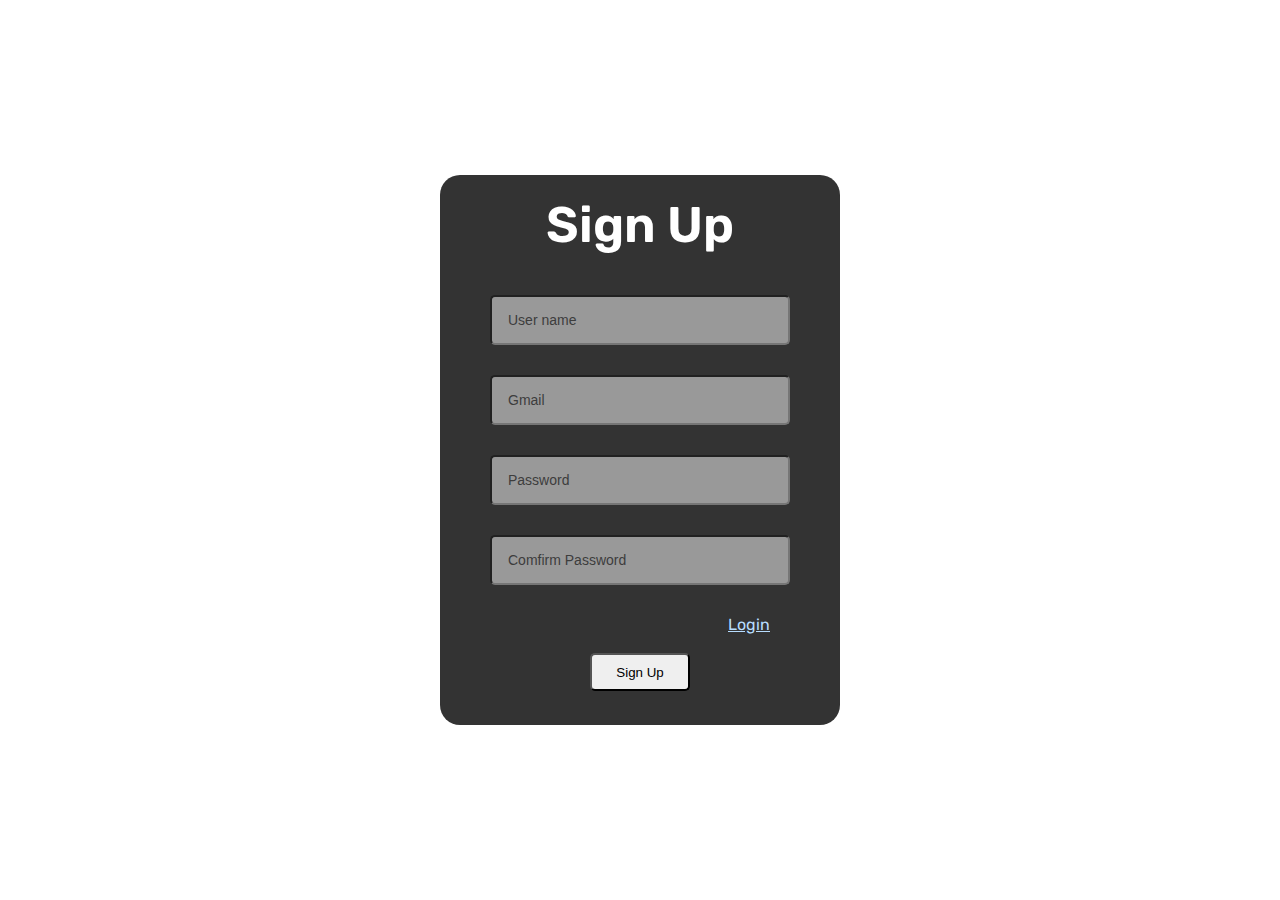
<file: index.html>
<!DOCTYPE html>
<html lang="en">
  <head>
    <meta charset="UTF-8" />
    <meta name="viewport" content="width=device-width, initial-scale=1.0" />
    <link rel="preconnect" href="https://fonts.googleapis.com" />
    <link rel="preconnect" href="https://fonts.gstatic.com" crossorigin />
    <link
      href="https://fonts.googleapis.com/css2?family=Inter:wght@200;300;400;500;600;700;800&family=Rubik:wght@400;600;700&display=swap"
      rel="stylesheet"
    />
    <link rel="stylesheet" type="text/css" href="index.css" />
    <link rel="stylesheet" href="./demon.html" />
    <title>Document</title>
  </head>
  <body>
    <div class="body">
      <div class="wrapper">
        <div class="wrapper-heading">Sign Up</div>
        <form onsubmit="signup()">
          <div class="input-file">
            <input
              id="username"
              class="input-css"
              type="text"
              placeholder="User name"
            />
          </div>
          <div class="input-file">
            <input
              id="gmail"
              class="input-css"
              type="text"
              placeholder="Gmail"
            />
          </div>
          <div class="input-file">
            <input
              id="password"
              class="input-css"
              type="password"
              placeholder="Password"
            />
          </div>
          <div class="input-file">
            <input
              id="comfirm-pass"
              class="input-css"
              type="password"
              placeholder="Comfirm Password"
            />
          </div>
          <a href="./sigup.html" class="sigup-link">Login</a>
          <div class="bth-css">
            <button id="bth" class="bth">Sign Up</button>
          </div>
        </form>
      </div>
      <script src="./index.js"></script>
    </div>
  </body>
</html>
</file>
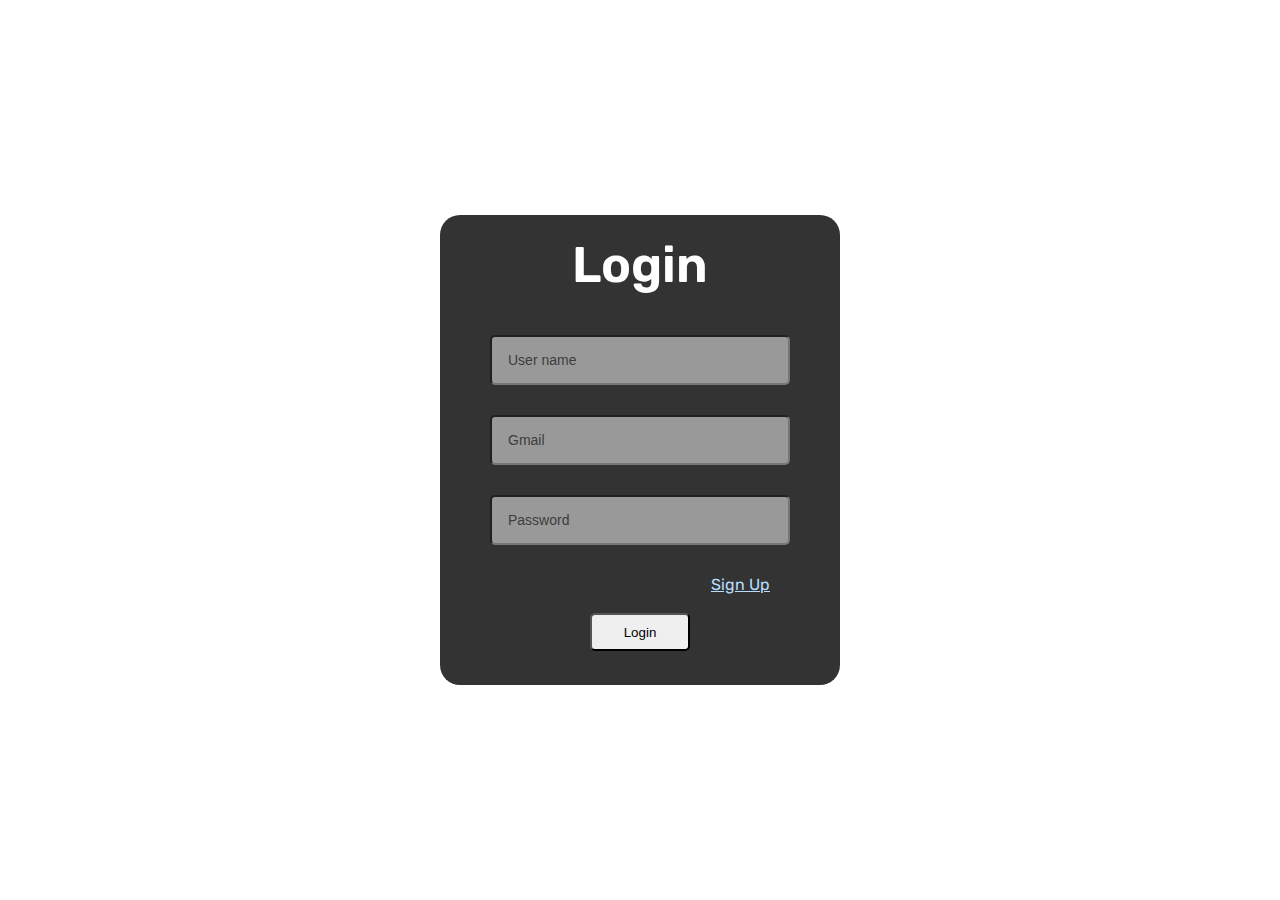
<file: sigup.html>
<!DOCTYPE html>
<html lang="en">
  <head>
    <meta charset="UTF-8" />
    <meta name="viewport" content="width=device-width, initial-scale=1.0" />
    <link rel="preconnect" href="https://fonts.googleapis.com" />
    <link rel="preconnect" href="https://fonts.gstatic.com" crossorigin />
    <link
      href="https://fonts.googleapis.com/css2?family=Inter:wght@200;300;400;500;600;700;800&family=Rubik:wght@400;600;700&display=swap"
      rel="stylesheet"
    />
    <link rel="stylesheet" href="./demon.html" />
    <link rel="stylesheet" type="text/css" href="./sigup.css" />
    <title>Document</title>
  </head>
  <body>
    <div class="body">
      <div class="wrapper">
        <div class="wrapper-heading">Login</div>
        <form onsubmit="login()">
          <div class="input-file">
            <input
              id="username"
              class="input-css"
              type="text"
              placeholder="User name"
            />
          </div>
          <div class="input-file">
            <input
              id="gmail"
              class="input-css"
              type="text"
              placeholder="Gmail"
            />
          </div>
          <div class="input-file">
            <input
              id="password"
              class="input-css"
              type="password"
              placeholder="Password"
            />
          </div>
          <a href="./index.html" class="sigup-link">Sign Up</a>
          <div class="bth-css">
            <button id="bth" class="bth">Login</button>
          </div>
        </form>
      </div>
      <script src="./index.js"></script>
    </div>
  </body>
</html>
</file>
<file: index.css>
* {
  box-sizing: border-box;
  margin: 0;
  padding: 0;
}

body {
  font-family: "Inter", sans-serif;
  font-family: "Rubik", sans-serif;
  width: -webkit-fill-available;
  height: 100vh;
  display: flex;
  align-items: center;
  justify-content: center;
  background-image: url(https://cdn.sforum.vn/sforum/wp-content/uploads/2022/08/Echocalypse-1.jpg);
  background-repeat: no-repeat;
}
.wrapper {
  width: 400px;
  height: 550px;
  background-color: rgba(0, 0, 0, 0.8);
  border-radius: 20px;
}
.wrapper-heading {
  display: flex;
  justify-content: center;
  font-size: 50px;
  font-weight: 600;
  color: #fff;
  padding: 20px 0 40px 0;
}
.input-file {
  display: flex;
  justify-content: center;
  width: 400px;
  height: 50px;
  margin-bottom: 30px;
}
.input-css {
  padding: 16px;
  width: 300px;
  border-radius: 5px;
  place-content: 10px;
  &:focus {
    box-shadow: 0px 0px 0px 3.2px rgba(255, 255, 255, 0.25);
    background-color: #ffffff;
    border: 1px solid rgba(255, 255, 255, 0.25);
    outline: none;
    background-color: rgba(255, 255, 255, 0.5);
  }
  &.invalid {
    border: 1px solid #d9212c;
    box-shadow: 0px 0px 0px 3.2px rgba(217, 33, 44, 0.25);
    border-radius: 4px;
  }
}
input[type="text"] {
  background-color: rgba(255, 255, 255, 0.5);
  color: rgb(41, 41, 41);
}
input[type="password"] {
  background-color: rgba(255, 255, 255, 0.5);
  color: rgb(41, 41, 41);
}
input::placeholder {
  font-size: 14px;
  font-weight: 500;
  display: flex;
  align-items: center;
  justify-content: center;
  color: #3d3d3d;
}
.sigup-link {
  width: 330px;
  height: 20px;
  display: flex;
  justify-content: flex-end;
  color: rgb(183, 221, 255);
}
.bth-css {
  padding-top: 18px;
  display: flex;
  justify-content: center;
}
.bth {
  cursor: pointer;
  height: 38px;
  width: 100px;
  display: flex;
  justify-content: center;
  align-items: center;
  border-radius: 5px;
}
.bth:hover {
  background-color: rgb(192, 192, 192);
}
</file>
<file: sigup.css>
* {
  box-sizing: border-box;
  margin: 0;
  padding: 0;
}

body {
  font-family: "Inter", sans-serif;
  font-family: "Rubik", sans-serif;
  width: -webkit-fill-available;
  height: 100vh;
  display: flex;
  align-items: center;
  justify-content: center;
  background-image: url(https://cdn.sforum.vn/sforum/wp-content/uploads/2022/08/Echocalypse-1.jpg);
  background-repeat: no-repeat;
}
.wrapper {
  width: 400px;
  height: 470px;
  background-color: rgba(0, 0, 0, 0.8);
  border-radius: 20px;
}
.wrapper-heading {
  display: flex;
  justify-content: center;
  font-size: 50px;
  font-weight: 600;
  color: #fff;
  padding: 20px 0 40px 0;
}
.input-file {
  display: flex;
  justify-content: center;
  width: 400px;
  height: 50px;
  margin-bottom: 30px;
}
.input-css {
  padding: 16px;
  width: 300px;
  border-radius: 5px;
  place-content: 10px;
  &:focus {
    box-shadow: 0px 0px 0px 3.2px rgba(255, 255, 255, 0.25);
    background-color: #ffffff;
    border: 1px solid rgba(255, 255, 255, 0.25);
    outline: none;
    background-color: rgba(255, 255, 255, 0.5);
  }
  &.invalid {
    border: 1px solid #d9212c;
    box-shadow: 0px 0px 0px 3.2px rgba(217, 33, 44, 0.25);
    border-radius: 4px;
  }
}
input[type="text"] {
  background-color: rgba(255, 255, 255, 0.5);
  color: rgb(41, 41, 41);
}
input[type="password"] {
  background-color: rgba(255, 255, 255, 0.5);
  color: rgb(41, 41, 41);
}
input::placeholder {
  font-size: 14px;
  font-weight: 500;
  display: flex;
  align-items: center;
  justify-content: center;
  color: #3d3d3d;
}
.sigup-link {
  width: 330px;
  height: 20px;
  display: flex;
  justify-content: flex-end;
  color: rgb(183, 221, 255);
}
.bth-css {
  padding-top: 18px;
  display: flex;
  justify-content: center;
}
.bth {
  cursor: pointer;
  height: 38px;
  width: 100px;
  display: flex;
  justify-content: center;
  align-items: center;
  border-radius: 5px;
}
.bth:hover {
  background-color: rgb(192, 192, 192);
}
</file>
